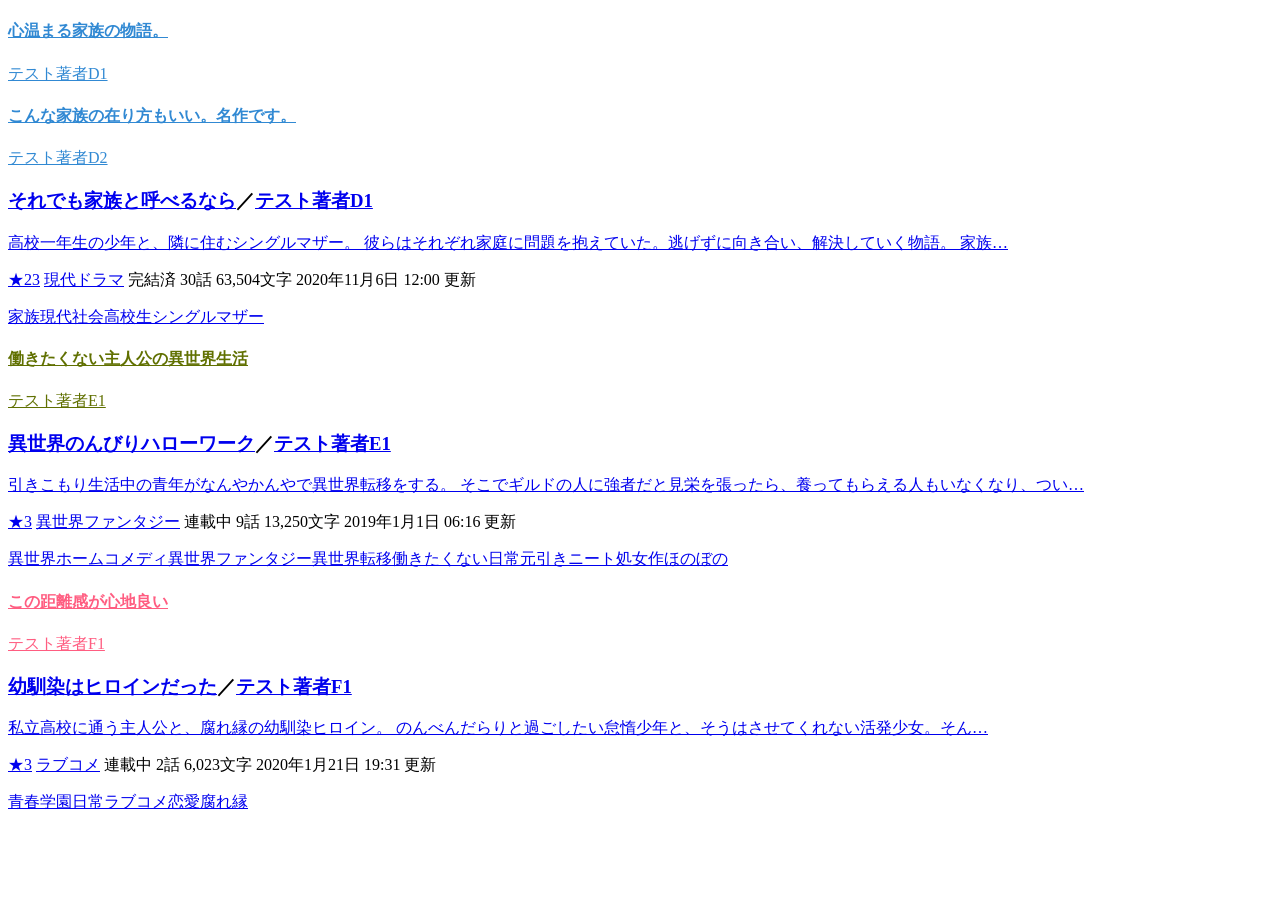
<file: tests/fixtures/kakuyomu-pickup-page.html>
<!DOCTYPE html>
<html>
<head><meta charset="utf-8"><title>pickup fixture</title></head>
<body>
<div data-fixture="pickup"><div class="widget-work float-parent" itemscope itemtype="https://schema.org/CreativeWork">
    <div class="float-right">
      <div class="widget-work-reviews">
  <div class="widget-catchphrase" itemscope itemtype="https://schema.org/Review">
    <h4 class="widget-catchphrase-title js-vertical-composition-item"><a href="/works/1111111111111111201" itemprop="reviewBody" style="color: #3189D3;">心温まる家族の物語。</a></h4>
      <p class="widget-catchphrase-author">
        <a href="/users/test-user-d1" style="color: #3189D3;">
          <span class="widget-catchphrase-author-dash"></span><span class="widget-catchphrase-author-activityName" itemprop="author">テスト著者D1</span>
        </a>
      </p>
  </div>

  <div class="widget-catchphrase" itemscope itemtype="https://schema.org/Review">
    <h4 class="widget-catchphrase-title js-vertical-composition-item"><a href="/works/1111111111111111201" itemprop="reviewBody" style="color: #3189D3;">こんな家族の在り方もいい。名作です。</a></h4>
      <p class="widget-catchphrase-author">
        <a href="/users/test-user-d2" style="color: #3189D3;">
          <span class="widget-catchphrase-author-dash"></span><span class="widget-catchphrase-author-activityName" itemprop="author">テスト著者D2</span>
        </a>
      </p>
  </div>

      </div>
    </div>
  <div class="float-left">

<div class="widget-workCard-workColor" style="background-color: #3189D3;"></div>
<h3 class="widget-workCard-title">
  <a href="/works/1111111111111111201" class="widget-workCard-titleLabel bookWalker-work-title" itemprop="name">それでも家族と呼べるなら</a><span class="widget-workCard-author">／<a class="widget-workCard-authorLabel" href="/users/test-user-d1" itemprop="author">テスト著者D1</a>
  </span>
</h3>
  <p class="widget-workCard-introduction"><a href="/works/1111111111111111201">高校一年生の少年と、隣に住むシングルマザー。

彼らはそれぞれ家庭に問題を抱えていた。逃げずに向き合い、解決していく物語。
家族…</a></p>
<div class="widget-workCard-data">
  <p class="widget-workCard-meta">
    <a href="/works/1111111111111111201/reviews" class="widget-workCard-reviewPoints">★23</a>
      <span class="widget-workCard-genre"><a href="/genres/drama/recent_works" itemprop="genre">現代ドラマ</a></span>
    <span class="widget-workCard-status">
      <span class="widget-workCard-statusLabel">完結済</span>
      <span class="widget-workCard-episodeCount">30話</span>
    </span>
    <span class="widget-workCard-characterCount">63,504文字</span>
    <span class="widget-workCard-dateUpdated" itemprop="dateModified">2020年11月6日 12:00 更新</span>
  </p>
    <p class="widget-workCard-summary">
        <span class="widget-workCard-tags"><a href="/tags/%E5%AE%B6%E6%97%8F" itemprop="keywords"><span>家族</span></a><a href="/tags/%E7%8F%BE%E4%BB%A3%E7%A4%BE%E4%BC%9A" itemprop="keywords"><span>現代社会</span></a><a href="/tags/%E9%AB%98%E6%A0%A1%E7%94%9F" itemprop="keywords"><span>高校生</span></a><a href="/tags/%E3%82%B7%E3%83%B3%E3%82%B0%E3%83%AB%E3%83%9E%E3%82%B6%E3%83%BC" itemprop="keywords"><span>シングルマザー</span></a>
        </span>
    </p>
</div>

  </div>
</div><div class="widget-work float-parent" itemscope itemtype="https://schema.org/CreativeWork">
    <div class="float-right">
      <div class="widget-work-reviews">
  <div class="widget-catchphrase" itemscope itemtype="https://schema.org/Review">
    <h4 class="widget-catchphrase-title js-vertical-composition-item"><a href="/works/1111111111111111202" itemprop="reviewBody" style="color: #607000;">働きたくない主人公の異世界生活</a></h4>
      <p class="widget-catchphrase-author">
        <a href="/users/test-user-e1" style="color: #607000;">
          <span class="widget-catchphrase-author-dash"></span><span class="widget-catchphrase-author-activityName" itemprop="author">テスト著者E1</span>
        </a>
      </p>
  </div>

      </div>
    </div>
  <div class="float-left">

<div class="widget-workCard-workColor" style="background-color: #607000;"></div>
<h3 class="widget-workCard-title">
  <a href="/works/1111111111111111202" class="widget-workCard-titleLabel bookWalker-work-title" itemprop="name">異世界のんびりハローワーク</a><span class="widget-workCard-author">／<a class="widget-workCard-authorLabel" href="/users/test-user-e1" itemprop="author">テスト著者E1</a>
  </span>
</h3>
  <p class="widget-workCard-introduction"><a href="/works/1111111111111111202">引きこもり生活中の青年がなんやかんやで異世界転移をする。
そこでギルドの人に強者だと見栄を張ったら、養ってもらえる人もいなくなり、つい…</a></p>
<div class="widget-workCard-data">
  <p class="widget-workCard-meta">
    <a href="/works/1111111111111111202/reviews" class="widget-workCard-reviewPoints">★3</a>
      <span class="widget-workCard-genre"><a href="/genres/fantasy/recent_works" itemprop="genre">異世界ファンタジー</a></span>
    <span class="widget-workCard-status">
      <span class="widget-workCard-statusLabel">連載中</span>
      <span class="widget-workCard-episodeCount">9話</span>
    </span>
    <span class="widget-workCard-characterCount">13,250文字</span>
    <span class="widget-workCard-dateUpdated" itemprop="dateModified">2019年1月1日 06:16 更新</span>
  </p>
    <p class="widget-workCard-summary">
        <span class="widget-workCard-tags"><a href="/tags/%E7%95%B0%E4%B8%96%E7%95%8C%E3%83%9B%E3%83%BC%E3%83%A0%E3%82%B3%E3%83%A1%E3%83%87%E3%82%A3" itemprop="keywords"><span>異世界ホームコメディ</span></a><a href="/tags/%E7%95%B0%E4%B8%96%E7%95%8C%E3%83%95%E3%82%A1%E3%83%B3%E3%82%BF%E3%82%B8%E3%83%BC" itemprop="keywords"><span>異世界ファンタジー</span></a><a href="/tags/%E7%95%B0%E4%B8%96%E7%95%8C%E8%BB%A2%E7%A7%BB" itemprop="keywords"><span>異世界転移</span></a><a href="/tags/%E5%83%8D%E3%81%8D%E3%81%9F%E3%81%8F%E3%81%AA%E3%81%84" itemprop="keywords"><span>働きたくない</span></a><a href="/tags/%E6%97%A5%E5%B8%B8" itemprop="keywords"><span>日常</span></a><a href="/tags/%E5%85%83%E5%BC%95%E3%81%8D%E3%83%8B%E3%83%BC%E3%83%88" itemprop="keywords"><span>元引きニート</span></a><a href="/tags/%E5%87%A6%E5%A5%B3%E4%BD%9C" itemprop="keywords"><span>処女作</span></a><a href="/tags/%E3%81%BB%E3%81%AE%E3%81%BC%E3%81%AE" itemprop="keywords"><span>ほのぼの</span></a>
        </span>
    </p>
</div>

  </div>
</div><div class="widget-work float-parent" itemscope itemtype="https://schema.org/CreativeWork">
    <div class="float-right">
      <div class="widget-work-reviews">
  <div class="widget-catchphrase" itemscope itemtype="https://schema.org/Review">
    <h4 class="widget-catchphrase-title js-vertical-composition-item"><a href="/works/1111111111111111203" itemprop="reviewBody" style="color: #FF5D81;">この距離感が心地良い</a></h4>
      <p class="widget-catchphrase-author">
        <a href="/users/test-user-f1" style="color: #FF5D81;">
          <span class="widget-catchphrase-author-dash"></span><span class="widget-catchphrase-author-activityName" itemprop="author">テスト著者F1</span>
        </a>
      </p>
  </div>

      </div>
    </div>
  <div class="float-left">

<div class="widget-workCard-workColor" style="background-color: #FF5D81;"></div>
<h3 class="widget-workCard-title">
  <a href="/works/1111111111111111203" class="widget-workCard-titleLabel bookWalker-work-title" itemprop="name">幼馴染はヒロインだった</a><span class="widget-workCard-author">／<a class="widget-workCard-authorLabel" href="/users/test-user-f1" itemprop="author">テスト著者F1</a>
  </span>
</h3>
  <p class="widget-workCard-introduction"><a href="/works/1111111111111111203">私立高校に通う主人公と、腐れ縁の幼馴染ヒロイン。

のんべんだらりと過ごしたい怠惰少年と、そうはさせてくれない活発少女。そん…</a></p>
<div class="widget-workCard-data">
  <p class="widget-workCard-meta">
    <a href="/works/1111111111111111203/reviews" class="widget-workCard-reviewPoints">★3</a>
      <span class="widget-workCard-genre"><a href="/genres/romance/recent_works" itemprop="genre">ラブコメ</a></span>
    <span class="widget-workCard-status">
      <span class="widget-workCard-statusLabel">連載中</span>
      <span class="widget-workCard-episodeCount">2話</span>
    </span>
    <span class="widget-workCard-characterCount">6,023文字</span>
    <span class="widget-workCard-dateUpdated" itemprop="dateModified">2020年1月21日 19:31 更新</span>
  </p>
    <p class="widget-workCard-summary">
        <span class="widget-workCard-tags"><a href="/tags/%E9%9D%92%E6%98%A5" itemprop="keywords"><span>青春</span></a><a href="/tags/%E5%AD%A6%E5%9C%92" itemprop="keywords"><span>学園</span></a><a href="/tags/%E6%97%A5%E5%B8%B8" itemprop="keywords"><span>日常</span></a><a href="/tags/%E3%83%A9%E3%83%96%E3%82%B3%E3%83%A1" itemprop="keywords"><span>ラブコメ</span></a><a href="/tags/%E6%81%8B%E6%84%9B" itemprop="keywords"><span>恋愛</span></a><a href="/tags/%E8%85%90%E3%82%8C%E7%B8%81" itemprop="keywords"><span>腐れ縁</span></a>
        </span>
    </p>
</div>

  </div>
</div></div>
</body>
</html>
</file>
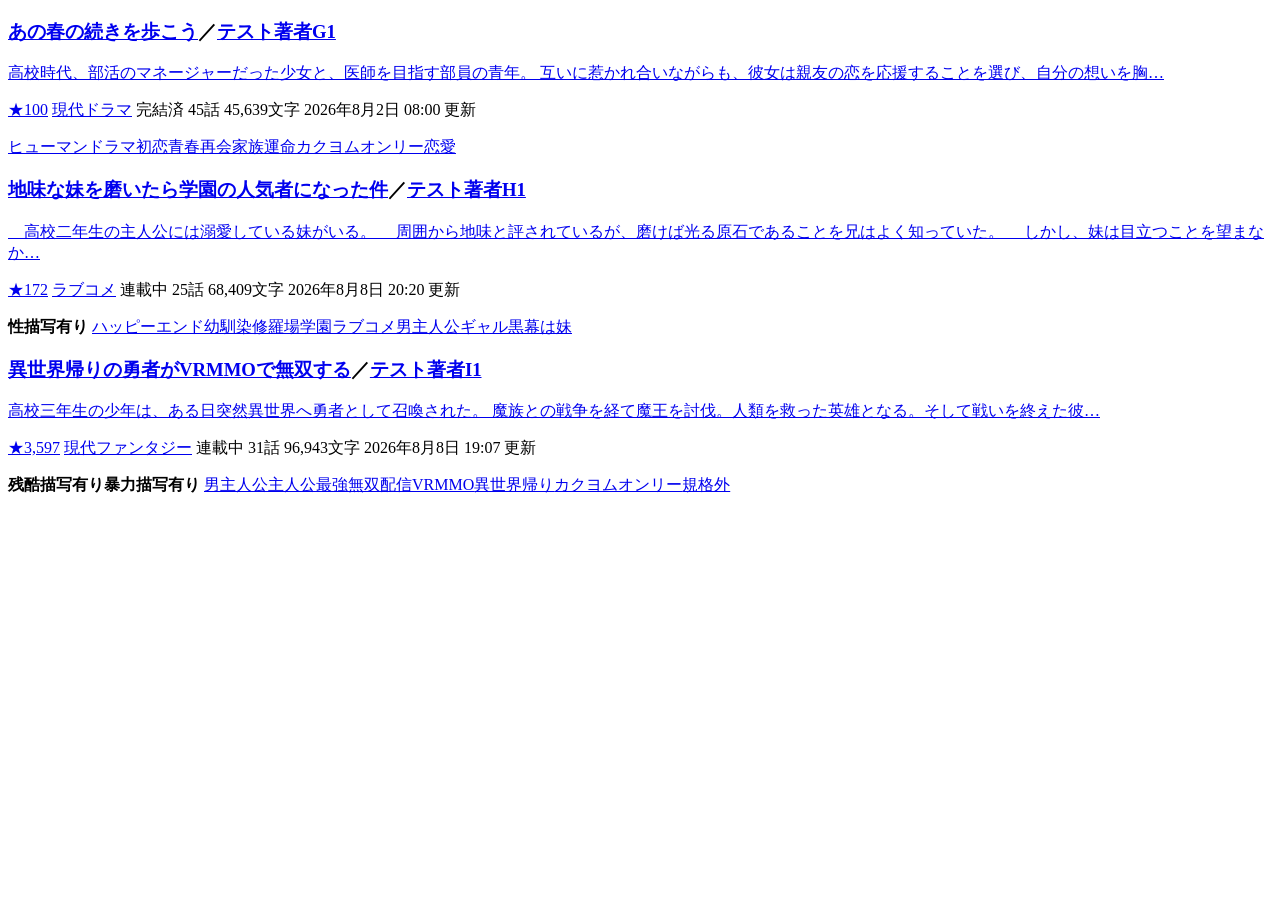
<file: tests/fixtures/kakuyomu-recent-reviews-page.html>
<!DOCTYPE html>
<html>
<head><meta charset="utf-8"><title>reviews fixture</title></head>
<body>
<div data-fixture="reviews"><div class="widget-reviewsItem-workCard">

<div class="widget-workCard-workColor" style="background-color: #E892C9;"></div>
<h3 class="widget-workCard-title">
  <a href="/works/1111111111111111301" class="widget-workCard-titleLabel bookWalker-work-title" itemprop="name">あの春の続きを歩こう</a><span class="widget-workCard-author">／<a class="widget-workCard-authorLabel" href="/users/test-user-g1" itemprop="author">テスト著者G1</a>
  </span>
</h3>
  <p class="widget-workCard-introduction"><a href="/works/1111111111111111301">高校時代、部活のマネージャーだった少女と、医師を目指す部員の青年。

互いに惹かれ合いながらも、彼女は親友の恋を応援することを選び、自分の想いを胸…</a></p>
<div class="widget-workCard-data">
  <p class="widget-workCard-meta">
    <a href="/works/1111111111111111301/reviews" class="widget-workCard-reviewPoints">★100</a>
      <span class="widget-workCard-genre"><a href="/genres/drama/recent_works" itemprop="genre">現代ドラマ</a></span>
    <span class="widget-workCard-status">
      <span class="widget-workCard-statusLabel">完結済</span>
      <span class="widget-workCard-episodeCount">45話</span>
    </span>
    <span class="widget-workCard-characterCount">45,639文字</span>
    <span class="widget-workCard-dateUpdated" itemprop="dateModified">2026年8月2日 08:00 更新</span>
  </p>
    <p class="widget-workCard-summary">
        <span class="widget-workCard-tags"><a href="/tags/%E3%83%92%E3%83%A5%E3%83%BC%E3%83%9E%E3%83%B3%E3%83%89%E3%83%A9%E3%83%9E" itemprop="keywords"><span>ヒューマンドラマ</span></a><a href="/tags/%E5%88%9D%E6%81%8B" itemprop="keywords"><span>初恋</span></a><a href="/tags/%E9%9D%92%E6%98%A5" itemprop="keywords"><span>青春</span></a><a href="/tags/%E5%86%8D%E4%BC%9A" itemprop="keywords"><span>再会</span></a><a href="/tags/%E5%AE%B6%E6%97%8F" itemprop="keywords"><span>家族</span></a><a href="/tags/%E9%81%8B%E5%91%BD" itemprop="keywords"><span>運命</span></a><a href="/tags/%E3%82%AB%E3%82%AF%E3%83%A8%E3%83%A0%E3%82%AA%E3%83%B3%E3%83%AA%E3%83%BC" itemprop="keywords"><span>カクヨムオンリー</span></a><a href="/tags/%E6%81%8B%E6%84%9B" itemprop="keywords"><span>恋愛</span></a>
        </span>
    </p>
</div>

  </div><div class="widget-reviewsItem-workCard">

<div class="widget-workCard-workColor" style="background-color: #E33954;"></div>
<h3 class="widget-workCard-title">
  <a href="/works/1111111111111111302" class="widget-workCard-titleLabel bookWalker-work-title" itemprop="name">地味な妹を磨いたら学園の人気者になった件</a><span class="widget-workCard-author">／<a class="widget-workCard-authorLabel" href="/users/test-user-h1" itemprop="author">テスト著者H1</a>
  </span>
</h3>
  <p class="widget-workCard-introduction"><a href="/works/1111111111111111302">　高校二年生の主人公には溺愛している妹がいる。
　周囲から地味と評されているが、磨けば光る原石であることを兄はよく知っていた。

　しかし、妹は目立つことを望まなか…</a></p>
<div class="widget-workCard-data">
  <p class="widget-workCard-meta">
    <a href="/works/1111111111111111302/reviews" class="widget-workCard-reviewPoints">★172</a>
      <span class="widget-workCard-genre"><a href="/genres/romance/recent_works" itemprop="genre">ラブコメ</a></span>
    <span class="widget-workCard-status">
      <span class="widget-workCard-statusLabel">連載中</span>
      <span class="widget-workCard-episodeCount">25話</span>
    </span>
    <span class="widget-workCard-characterCount">68,409文字</span>
    <span class="widget-workCard-dateUpdated" itemprop="dateModified">2026年8月8日 20:20 更新</span>
  </p>
    <p class="widget-workCard-summary">
        <b class="widget-workCard-flags"><span itemprop="keywords">性描写有り</span>
        </b>
        <span class="widget-workCard-tags"><a href="/tags/%E3%83%8F%E3%83%83%E3%83%94%E3%83%BC%E3%82%A8%E3%83%B3%E3%83%89" itemprop="keywords"><span>ハッピーエンド</span></a><a href="/tags/%E5%B9%BC%E9%A6%B4%E6%9F%93" itemprop="keywords"><span>幼馴染</span></a><a href="/tags/%E4%BF%AE%E7%BE%85%E5%A0%B4" itemprop="keywords"><span>修羅場</span></a><a href="/tags/%E5%AD%A6%E5%9C%92" itemprop="keywords"><span>学園</span></a><a href="/tags/%E3%83%A9%E3%83%96%E3%82%B3%E3%83%A1" itemprop="keywords"><span>ラブコメ</span></a><a href="/tags/%E7%94%B7%E4%B8%BB%E4%BA%BA%E5%85%AC" itemprop="keywords"><span>男主人公</span></a><a href="/tags/%E3%82%AE%E3%83%A3%E3%83%AB" itemprop="keywords"><span>ギャル</span></a><a href="/tags/%E9%BB%92%E5%B9%95%E3%81%AF%E5%A6%B9" itemprop="keywords"><span>黒幕は妹</span></a>
        </span>
    </p>
</div>

  </div><div class="widget-reviewsItem-workCard">

<div class="widget-workCard-workColor" style="background-color: #0033C4;"></div>
<h3 class="widget-workCard-title">
  <a href="/works/1111111111111111303" class="widget-workCard-titleLabel bookWalker-work-title" itemprop="name">異世界帰りの勇者がVRMMOで無双する</a><span class="widget-workCard-author">／<a class="widget-workCard-authorLabel" href="/users/test-user-i1" itemprop="author">テスト著者I1</a>
  </span>
</h3>
  <p class="widget-workCard-introduction"><a href="/works/1111111111111111303">高校三年生の少年は、ある日突然異世界へ勇者として召喚された。
魔族との戦争を経て魔王を討伐。人類を救った英雄となる。そして戦いを終えた彼…</a></p>
<div class="widget-workCard-data">
  <p class="widget-workCard-meta">
    <a href="/works/1111111111111111303/reviews" class="widget-workCard-reviewPoints">★3,597</a>
      <span class="widget-workCard-genre"><a href="/genres/action/recent_works" itemprop="genre">現代ファンタジー</a></span>
    <span class="widget-workCard-status">
      <span class="widget-workCard-statusLabel">連載中</span>
      <span class="widget-workCard-episodeCount">31話</span>
    </span>
    <span class="widget-workCard-characterCount">96,943文字</span>
    <span class="widget-workCard-dateUpdated" itemprop="dateModified">2026年8月8日 19:07 更新</span>
  </p>
    <p class="widget-workCard-summary">
        <b class="widget-workCard-flags"><span itemprop="keywords">残酷描写有り</span><span itemprop="keywords">暴力描写有り</span>
        </b>
        <span class="widget-workCard-tags"><a href="/tags/%E7%94%B7%E4%B8%BB%E4%BA%BA%E5%85%AC" itemprop="keywords"><span>男主人公</span></a><a href="/tags/%E4%B8%BB%E4%BA%BA%E5%85%AC%E6%9C%80%E5%BC%B7" itemprop="keywords"><span>主人公最強</span></a><a href="/tags/%E7%84%A1%E5%8F%8C" itemprop="keywords"><span>無双</span></a><a href="/tags/%E9%85%8D%E4%BF%A1" itemprop="keywords"><span>配信</span></a><a href="/tags/VRMMO" itemprop="keywords"><span>VRMMO</span></a><a href="/tags/%E7%95%B0%E4%B8%96%E7%95%8C%E5%B8%B0%E3%82%8A" itemprop="keywords"><span>異世界帰り</span></a><a href="/tags/%E3%82%AB%E3%82%AF%E3%83%A8%E3%83%A0%E3%82%AA%E3%83%B3%E3%83%AA%E3%83%BC" itemprop="keywords"><span>カクヨムオンリー</span></a><a href="/tags/%E8%A6%8F%E6%A0%BC%E5%A4%96" itemprop="keywords"><span>規格外</span></a>
        </span>
    </p>
</div>

  </div></div>
</body>
</html>
</file>
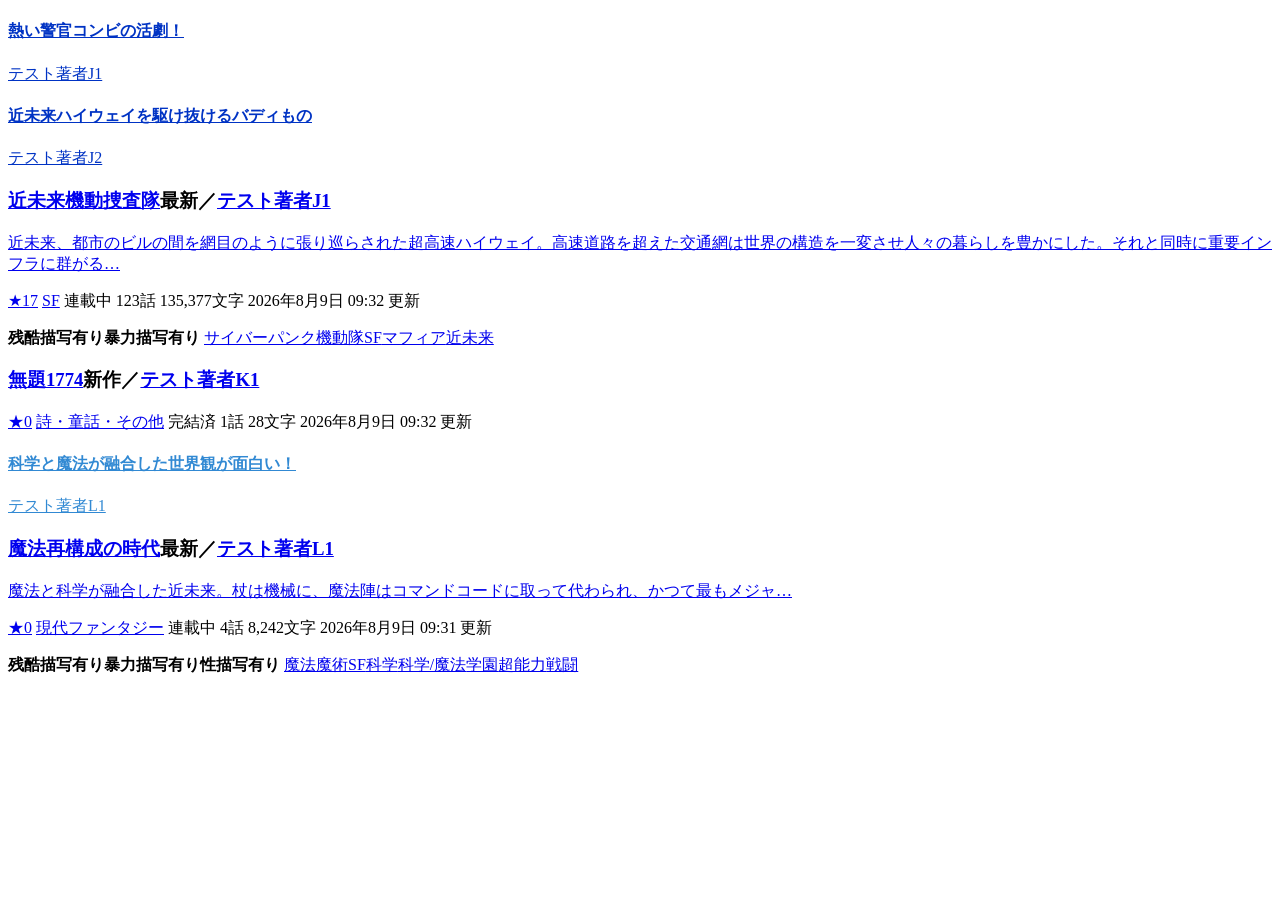
<file: tests/fixtures/kakuyomu-recent-works-page.html>
<!DOCTYPE html>
<html>
<head><meta charset="utf-8"><title>recent fixture</title></head>
<body>
<div data-fixture="recent"><div class="widget-work float-parent" itemscope itemtype="https://schema.org/CreativeWork">
    <div class="float-right">
      <div class="widget-work-reviews">
  <div class="widget-catchphrase" itemscope itemtype="https://schema.org/Review">
    <h4 class="widget-catchphrase-title js-vertical-composition-item"><a href="/works/1111111111111111401" itemprop="reviewBody" style="color: #0033C4;">熱い警官コンビの活劇！</a></h4>
      <p class="widget-catchphrase-author">
        <a href="/users/test-user-j1" style="color: #0033C4;">
          <span class="widget-catchphrase-author-dash"></span><span class="widget-catchphrase-author-activityName" itemprop="author">テスト著者J1</span>
        </a>
      </p>
  </div>

  <div class="widget-catchphrase" itemscope itemtype="https://schema.org/Review">
    <h4 class="widget-catchphrase-title js-vertical-composition-item"><a href="/works/1111111111111111401" itemprop="reviewBody" style="color: #0033C4;">近未来ハイウェイを駆け抜けるバディもの</a></h4>
      <p class="widget-catchphrase-author">
        <a href="/users/test-user-j2" style="color: #0033C4;">
          <span class="widget-catchphrase-author-dash"></span><span class="widget-catchphrase-author-activityName" itemprop="author">テスト著者J2</span>
        </a>
      </p>
  </div>

      </div>
    </div>
  <div class="float-left">

<div class="widget-workCard-workColor" style="background-color: #0033C4;"></div>
<h3 class="widget-workCard-title">
  <a href="/works/1111111111111111401" class="widget-workCard-titleLabel bookWalker-work-title" itemprop="name">近未来機動捜査隊</a><span class="widget-workIcons-update ui-tooltip ui-tooltip-top" data-ui-tooltip-label="たった今に新しいエピソードを公開">最新</span><span class="widget-workCard-author">／<a class="widget-workCard-authorLabel" href="/users/test-user-j1" itemprop="author">テスト著者J1</a>
  </span>
</h3>
  <p class="widget-workCard-introduction"><a href="/works/1111111111111111401">近未来、都市のビルの間を網目のように張り巡らされた超高速ハイウェイ。高速道路を超えた交通網は世界の構造を一変させ人々の暮らしを豊かにした。それと同時に重要インフラに群がる…</a></p>
<div class="widget-workCard-data">
  <p class="widget-workCard-meta">
    <a href="/works/1111111111111111401/reviews" class="widget-workCard-reviewPoints">★17</a>
      <span class="widget-workCard-genre"><a href="/genres/sf/recent_works" itemprop="genre">SF</a></span>
    <span class="widget-workCard-status">
      <span class="widget-workCard-statusLabel">連載中</span>
      <span class="widget-workCard-episodeCount">123話</span>
    </span>
    <span class="widget-workCard-characterCount">135,377文字</span>
    <span class="widget-workCard-dateUpdated" itemprop="dateModified">2026年8月9日 09:32 更新</span>
  </p>
    <p class="widget-workCard-summary">
        <b class="widget-workCard-flags"><span itemprop="keywords">残酷描写有り</span><span itemprop="keywords">暴力描写有り</span>
        </b>
        <span class="widget-workCard-tags"><a href="/tags/%E3%82%B5%E3%82%A4%E3%83%90%E3%83%BC%E3%83%91%E3%83%B3%E3%82%AF" itemprop="keywords"><span>サイバーパンク</span></a><a href="/tags/%E6%A9%9F%E5%8B%95%E9%9A%8A" itemprop="keywords"><span>機動隊</span></a><a href="/tags/SF" itemprop="keywords"><span>SF</span></a><a href="/tags/%E3%83%9E%E3%83%95%E3%82%A3%E3%82%A2" itemprop="keywords"><span>マフィア</span></a><a href="/tags/%E8%BF%91%E6%9C%AA%E6%9D%A5" itemprop="keywords"><span>近未来</span></a>
        </span>
    </p>
</div>

  </div>
</div><div class="widget-work float-parent" itemscope itemtype="https://schema.org/CreativeWork">
  <div class="float-left">

<div class="widget-workCard-workColor" style="background-color: #000000;"></div>
<h3 class="widget-workCard-title">
  <a href="/works/1111111111111111402" class="widget-workCard-titleLabel bookWalker-work-title" itemprop="name">無題1774</a><span class="widget-workIcons-new ui-tooltip ui-tooltip-top" data-ui-tooltip-label="たった今に公開">新作</span><span class="widget-workCard-author">／<a class="widget-workCard-authorLabel" href="/users/test-user-k1" itemprop="author">テスト著者K1</a>
  </span>
</h3>
<div class="widget-workCard-data">
  <p class="widget-workCard-meta">
    <a href="/works/1111111111111111402/reviews" class="widget-workCard-reviewPoints">★0</a>
      <span class="widget-workCard-genre"><a href="/genres/others/recent_works" itemprop="genre">詩・童話・その他</a></span>
    <span class="widget-workCard-status">
      <span class="widget-workCard-statusLabel">完結済</span>
      <span class="widget-workCard-episodeCount">1話</span>
    </span>
    <span class="widget-workCard-characterCount">28文字</span>
    <span class="widget-workCard-dateUpdated" itemprop="dateModified">2026年8月9日 09:32 更新</span>
  </p>
</div>

  </div>
</div><div class="widget-work float-parent" itemscope itemtype="https://schema.org/CreativeWork">
    <div class="float-right">
      <div class="widget-work-reviews">
  <div class="widget-catchphrase" itemscope itemtype="https://schema.org/Review">
    <h4 class="widget-catchphrase-title js-vertical-composition-item"><a href="/works/1111111111111111403" itemprop="reviewBody" style="color: #3189D3;">科学と魔法が融合した世界観が面白い！</a></h4>
      <p class="widget-catchphrase-author">
        <a href="/users/test-user-l1" style="color: #3189D3;">
          <span class="widget-catchphrase-author-dash"></span><span class="widget-catchphrase-author-activityName" itemprop="author">テスト著者L1</span>
        </a>
      </p>
  </div>

      </div>
    </div>
  <div class="float-left">

<div class="widget-workCard-workColor" style="background-color: #3189D3;"></div>
<h3 class="widget-workCard-title">
  <a href="/works/1111111111111111403" class="widget-workCard-titleLabel bookWalker-work-title" itemprop="name">魔法再構成の時代</a><span class="widget-workIcons-update ui-tooltip ui-tooltip-top" data-ui-tooltip-label="1分前に新しいエピソードを公開">最新</span><span class="widget-workCard-author">／<a class="widget-workCard-authorLabel" href="/users/test-user-l1" itemprop="author">テスト著者L1</a>
  </span>
</h3>
  <p class="widget-workCard-introduction"><a href="/works/1111111111111111403">魔法と科学が融合した近未来。杖は機械に、魔法陣はコマンドコードに取って代わられ、かつて最もメジャ…</a></p>
<div class="widget-workCard-data">
  <p class="widget-workCard-meta">
    <a href="/works/1111111111111111403/reviews" class="widget-workCard-reviewPoints">★0</a>
      <span class="widget-workCard-genre"><a href="/genres/action/recent_works" itemprop="genre">現代ファンタジー</a></span>
    <span class="widget-workCard-status">
      <span class="widget-workCard-statusLabel">連載中</span>
      <span class="widget-workCard-episodeCount">4話</span>
    </span>
    <span class="widget-workCard-characterCount">8,242文字</span>
    <span class="widget-workCard-dateUpdated" itemprop="dateModified">2026年8月9日 09:31 更新</span>
  </p>
    <p class="widget-workCard-summary">
        <b class="widget-workCard-flags"><span itemprop="keywords">残酷描写有り</span><span itemprop="keywords">暴力描写有り</span><span itemprop="keywords">性描写有り</span>
        </b>
        <span class="widget-workCard-tags"><a href="/tags/%E9%AD%94%E6%B3%95" itemprop="keywords"><span>魔法</span></a><a href="/tags/%E9%AD%94%E8%A1%93" itemprop="keywords"><span>魔術</span></a><a href="/tags/SF" itemprop="keywords"><span>SF</span></a><a href="/tags/%E7%A7%91%E5%AD%A6" itemprop="keywords"><span>科学</span></a><a href="/tags/%E7%A7%91%E5%AD%A6%2F%E9%AD%94%E6%B3%95" itemprop="keywords"><span>科学/魔法</span></a><a href="/tags/%E5%AD%A6%E5%9C%92" itemprop="keywords"><span>学園</span></a><a href="/tags/%E8%B6%85%E8%83%BD%E5%8A%9B" itemprop="keywords"><span>超能力</span></a><a href="/tags/%E6%88%A6%E9%97%98" itemprop="keywords"><span>戦闘</span></a>
        </span>
    </p>
</div>

  </div>
</div></div>
</body>
</html>
</file>
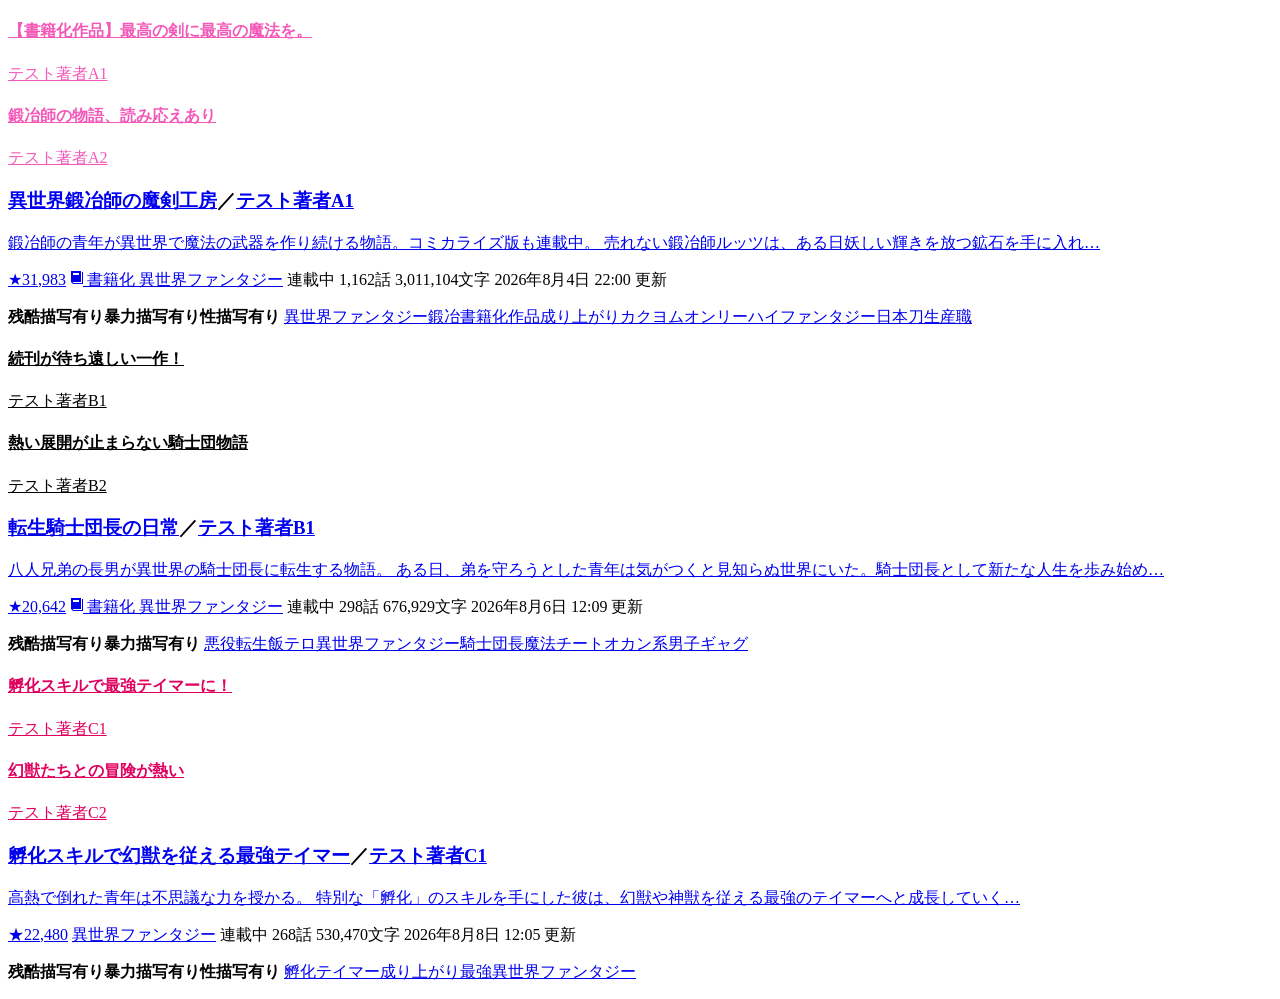
<file: tests/fixtures/kakuyomu-tags-page.html>
<!DOCTYPE html>
<html>
<head><meta charset="utf-8"><title>tags fixture</title></head>
<body>
<div data-fixture="tags"><div class="widget-work float-parent" itemscope itemtype="https://schema.org/CreativeWork">
    <div class="float-right">
      <div class="widget-work-reviews">
  <div class="widget-catchphrase" itemscope itemtype="https://schema.org/Review">
    <h4 class="widget-catchphrase-title js-vertical-composition-item"><a href="/works/1111111111111111101" itemprop="reviewBody" style="color: #F459B9;">【書籍化作品】最高の剣に最高の魔法を。</a></h4>
      <p class="widget-catchphrase-author">
        <a href="/users/test-user-a1" style="color: #F459B9;">
          <span class="widget-catchphrase-author-dash"></span><span class="widget-catchphrase-author-activityName" itemprop="author">テスト著者A1</span>
        </a>
      </p>
  </div>

  <div class="widget-catchphrase" itemscope itemtype="https://schema.org/Review">
    <h4 class="widget-catchphrase-title js-vertical-composition-item"><a href="/works/1111111111111111101" itemprop="reviewBody" style="color: #F459B9;">鍛冶師の物語、読み応えあり</a></h4>
      <p class="widget-catchphrase-author">
        <a href="/users/test-user-a2" style="color: #F459B9;">
          <span class="widget-catchphrase-author-dash"></span><span class="widget-catchphrase-author-activityName" itemprop="author">テスト著者A2</span>
        </a>
      </p>
  </div>

      </div>
    </div>
  <div class="float-left">

<div class="widget-workCard-workColor" style="background-color: #F459B9;"></div>
<h3 class="widget-workCard-title">
  <a href="/works/1111111111111111101" class="widget-workCard-titleLabel bookWalker-work-title" itemprop="name">異世界鍛冶師の魔剣工房</a><span class="widget-workCard-author">／<a class="widget-workCard-authorLabel" href="/users/test-user-a1" itemprop="author">テスト著者A1</a>
  </span>
</h3>
  <p class="widget-workCard-introduction"><a href="/works/1111111111111111101">鍛冶師の青年が異世界で魔法の武器を作り続ける物語。コミカライズ版も連載中。

売れない鍛冶師ルッツは、ある日妖しい輝きを放つ鉱石を手に入れ…</a></p>
<div class="widget-workCard-data">
  <p class="widget-workCard-meta">
    <a href="/works/1111111111111111101/reviews" class="widget-workCard-reviewPoints">★31,983</a>
        <a href="/publication/entry/0000000000001">
          <span class="widget-workCard-publication">
            <span><svg class="iconBook" xmlns="http://www.w3.org/2000/svg" width="13" height="14" viewBox="0 0 13 14" fill="none"><path d="m12 1v11h-8.5l-1-1h8.5v-11h-10v11l2 2h10v-12zm-3 1h-6v2h6z" fill="currentColor" fill-rule="evenodd" clip-rule="evenodd" /></svg>
</span>
            書籍化
          </span>
        </a>
      <span class="widget-workCard-genre"><a href="/genres/fantasy/recent_works" itemprop="genre">異世界ファンタジー</a></span>
    <span class="widget-workCard-status">
      <span class="widget-workCard-statusLabel">連載中</span>
      <span class="widget-workCard-episodeCount">1,162話</span>
    </span>
    <span class="widget-workCard-characterCount">3,011,104文字</span>
    <span class="widget-workCard-dateUpdated" itemprop="dateModified">2026年8月4日 22:00 更新</span>
  </p>
    <p class="widget-workCard-summary">
        <b class="widget-workCard-flags"><span itemprop="keywords">残酷描写有り</span><span itemprop="keywords">暴力描写有り</span><span itemprop="keywords">性描写有り</span>
        </b>
        <span class="widget-workCard-tags"><a href="/tags/%E7%95%B0%E4%B8%96%E7%95%8C%E3%83%95%E3%82%A1%E3%83%B3%E3%82%BF%E3%82%B8%E3%83%BC" itemprop="keywords"><span>異世界ファンタジー</span></a><a href="/tags/%E9%8D%9B%E5%86%B6" itemprop="keywords"><span>鍛冶</span></a><a href="/tags/%E6%9B%B8%E7%B1%8D%E5%8C%96%E4%BD%9C%E5%93%81" itemprop="keywords"><span>書籍化作品</span></a><a href="/tags/%E6%88%90%E3%82%8A%E4%B8%8A%E3%81%8C%E3%82%8A" itemprop="keywords"><span>成り上がり</span></a><a href="/tags/%E3%82%AB%E3%82%AF%E3%83%A8%E3%83%A0%E3%82%AA%E3%83%B3%E3%83%AA%E3%83%BC" itemprop="keywords"><span>カクヨムオンリー</span></a><a href="/tags/%E3%83%8F%E3%82%A4%E3%83%95%E3%82%A1%E3%83%B3%E3%82%BF%E3%82%B8%E3%83%BC" itemprop="keywords"><span>ハイファンタジー</span></a><a href="/tags/%E6%97%A5%E6%9C%AC%E5%88%80" itemprop="keywords"><span>日本刀</span></a><a href="/tags/%E7%94%9F%E7%94%A3%E8%81%B7" itemprop="keywords"><span>生産職</span></a>
        </span>
    </p>
</div>

  </div>
</div><div class="widget-work float-parent" itemscope itemtype="https://schema.org/CreativeWork">
    <div class="float-right">
      <div class="widget-work-reviews">
  <div class="widget-catchphrase" itemscope itemtype="https://schema.org/Review">
    <h4 class="widget-catchphrase-title js-vertical-composition-item"><a href="/works/1111111111111111102" itemprop="reviewBody" style="color: #000000;">続刊が待ち遠しい一作！</a></h4>
      <p class="widget-catchphrase-author">
        <a href="/users/test-user-b1" style="color: #000000;">
          <span class="widget-catchphrase-author-dash"></span><span class="widget-catchphrase-author-activityName" itemprop="author">テスト著者B1</span>
        </a>
      </p>
  </div>

  <div class="widget-catchphrase" itemscope itemtype="https://schema.org/Review">
    <h4 class="widget-catchphrase-title js-vertical-composition-item"><a href="/works/1111111111111111102" itemprop="reviewBody" style="color: #000000;">熱い展開が止まらない騎士団物語</a></h4>
      <p class="widget-catchphrase-author">
        <a href="/users/test-user-b2" style="color: #000000;">
          <span class="widget-catchphrase-author-dash"></span><span class="widget-catchphrase-author-activityName" itemprop="author">テスト著者B2</span>
        </a>
      </p>
  </div>

      </div>
    </div>
  <div class="float-left">

<div class="widget-workCard-workColor" style="background-color: #000000;"></div>
<h3 class="widget-workCard-title">
  <a href="/works/1111111111111111102" class="widget-workCard-titleLabel bookWalker-work-title" itemprop="name">転生騎士団長の日常</a><span class="widget-workCard-author">／<a class="widget-workCard-authorLabel" href="/users/test-user-b1" itemprop="author">テスト著者B1</a>
  </span>
</h3>
  <p class="widget-workCard-introduction"><a href="/works/1111111111111111102">八人兄弟の長男が異世界の騎士団長に転生する物語。

ある日、弟を守ろうとした青年は気がつくと見知らぬ世界にいた。騎士団長として新たな人生を歩み始め…</a></p>
<div class="widget-workCard-data">
  <p class="widget-workCard-meta">
    <a href="/works/1111111111111111102/reviews" class="widget-workCard-reviewPoints">★20,642</a>
        <a href="/publication/entry/0000000000002">
          <span class="widget-workCard-publication">
            <span><svg class="iconBook" xmlns="http://www.w3.org/2000/svg" width="13" height="14" viewBox="0 0 13 14" fill="none"><path d="m12 1v11h-8.5l-1-1h8.5v-11h-10v11l2 2h10v-12zm-3 1h-6v2h6z" fill="currentColor" fill-rule="evenodd" clip-rule="evenodd" /></svg>
</span>
            書籍化
          </span>
        </a>
      <span class="widget-workCard-genre"><a href="/genres/fantasy/recent_works" itemprop="genre">異世界ファンタジー</a></span>
    <span class="widget-workCard-status">
      <span class="widget-workCard-statusLabel">連載中</span>
      <span class="widget-workCard-episodeCount">298話</span>
    </span>
    <span class="widget-workCard-characterCount">676,929文字</span>
    <span class="widget-workCard-dateUpdated" itemprop="dateModified">2026年8月6日 12:09 更新</span>
  </p>
    <p class="widget-workCard-summary">
        <b class="widget-workCard-flags"><span itemprop="keywords">残酷描写有り</span><span itemprop="keywords">暴力描写有り</span>
        </b>
        <span class="widget-workCard-tags"><a href="/tags/%E6%82%AA%E5%BD%B9%E8%BB%A2%E7%94%9F" itemprop="keywords"><span>悪役転生</span></a><a href="/tags/%E9%A3%AF%E3%83%86%E3%83%AD" itemprop="keywords"><span>飯テロ</span></a><a href="/tags/%E7%95%B0%E4%B8%96%E7%95%8C%E3%83%95%E3%82%A1%E3%83%B3%E3%82%BF%E3%82%B8%E3%83%BC" itemprop="keywords"><span>異世界ファンタジー</span></a><a href="/tags/%E9%A8%8E%E5%A3%AB%E5%9B%A3%E9%95%B7" itemprop="keywords"><span>騎士団長</span></a><a href="/tags/%E9%AD%94%E6%B3%95" itemprop="keywords"><span>魔法</span></a><a href="/tags/%E3%83%81%E3%83%BC%E3%83%88" itemprop="keywords"><span>チート</span></a><a href="/tags/%E3%82%AA%E3%82%AB%E3%83%B3%E7%B3%BB%E7%94%B7%E5%AD%90" itemprop="keywords"><span>オカン系男子</span></a><a href="/tags/%E3%82%AE%E3%83%A3%E3%82%B0" itemprop="keywords"><span>ギャグ</span></a>
        </span>
    </p>
</div>

  </div>
</div><div class="widget-work float-parent" itemscope itemtype="https://schema.org/CreativeWork">
    <div class="float-right">
      <div class="widget-work-reviews">
  <div class="widget-catchphrase" itemscope itemtype="https://schema.org/Review">
    <h4 class="widget-catchphrase-title js-vertical-composition-item"><a href="/works/1111111111111111103" itemprop="reviewBody" style="color: #E0005E;">孵化スキルで最強テイマーに！</a></h4>
      <p class="widget-catchphrase-author">
        <a href="/users/test-user-c1" style="color: #E0005E;">
          <span class="widget-catchphrase-author-dash"></span><span class="widget-catchphrase-author-activityName" itemprop="author">テスト著者C1</span>
        </a>
      </p>
  </div>

  <div class="widget-catchphrase" itemscope itemtype="https://schema.org/Review">
    <h4 class="widget-catchphrase-title js-vertical-composition-item"><a href="/works/1111111111111111103" itemprop="reviewBody" style="color: #E0005E;">幻獣たちとの冒険が熱い</a></h4>
      <p class="widget-catchphrase-author">
        <a href="/users/test-user-c2" style="color: #E0005E;">
          <span class="widget-catchphrase-author-dash"></span><span class="widget-catchphrase-author-activityName" itemprop="author">テスト著者C2</span>
        </a>
      </p>
  </div>

      </div>
    </div>
  <div class="float-left">

<div class="widget-workCard-workColor" style="background-color: #E0005E;"></div>
<h3 class="widget-workCard-title">
  <a href="/works/1111111111111111103" class="widget-workCard-titleLabel bookWalker-work-title" itemprop="name">孵化スキルで幻獣を従える最強テイマー</a><span class="widget-workCard-author">／<a class="widget-workCard-authorLabel" href="/users/test-user-c1" itemprop="author">テスト著者C1</a>
  </span>
</h3>
  <p class="widget-workCard-introduction"><a href="/works/1111111111111111103">高熱で倒れた青年は不思議な力を授かる。

特別な「孵化」のスキルを手にした彼は、幻獣や神獣を従える最強のテイマーへと成長していく…</a></p>
<div class="widget-workCard-data">
  <p class="widget-workCard-meta">
    <a href="/works/1111111111111111103/reviews" class="widget-workCard-reviewPoints">★22,480</a>
      <span class="widget-workCard-genre"><a href="/genres/fantasy/recent_works" itemprop="genre">異世界ファンタジー</a></span>
    <span class="widget-workCard-status">
      <span class="widget-workCard-statusLabel">連載中</span>
      <span class="widget-workCard-episodeCount">268話</span>
    </span>
    <span class="widget-workCard-characterCount">530,470文字</span>
    <span class="widget-workCard-dateUpdated" itemprop="dateModified">2026年8月8日 12:05 更新</span>
  </p>
    <p class="widget-workCard-summary">
        <b class="widget-workCard-flags"><span itemprop="keywords">残酷描写有り</span><span itemprop="keywords">暴力描写有り</span><span itemprop="keywords">性描写有り</span>
        </b>
        <span class="widget-workCard-tags"><a href="/tags/%E5%AD%B5%E5%8C%96" itemprop="keywords"><span>孵化</span></a><a href="/tags/%E3%83%86%E3%82%A4%E3%83%9E%E3%83%BC" itemprop="keywords"><span>テイマー</span></a><a href="/tags/%E6%88%90%E3%82%8A%E4%B8%8A%E3%81%8C%E3%82%8A" itemprop="keywords"><span>成り上がり</span></a><a href="/tags/%E6%9C%80%E5%BC%B7" itemprop="keywords"><span>最強</span></a><a href="/tags/%E7%95%B0%E4%B8%96%E7%95%8C%E3%83%95%E3%82%A1%E3%83%B3%E3%82%BF%E3%82%B8%E3%83%BC" itemprop="keywords"><span>異世界ファンタジー</span></a>
        </span>
    </p>
</div>

  </div>
</div></div>
</body>
</html>
</file>
